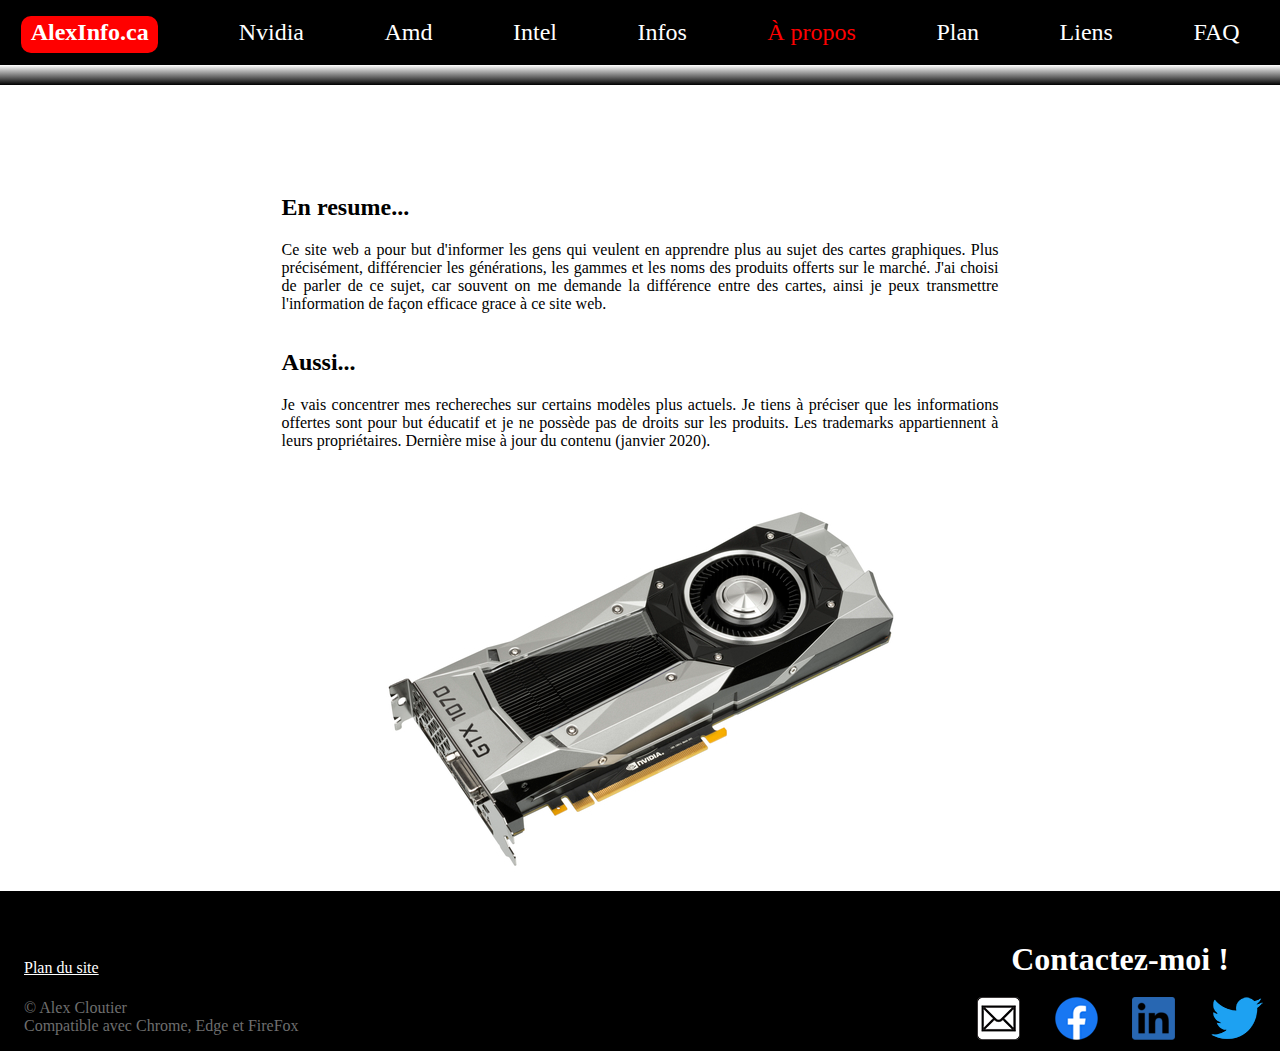
<file: pages/apropos.html>
﻿<!doctype html>

<html lang="fr" />


<!-- Déclaration du contenu et des références -->

<head>
    <meta charset="UTF-8" />
    <meta name="description" content=" Site web sur les composantes informatiques" />
    <meta name="author" content="Alex Cloutier" />
    <meta name="keywords" content="HTML, meta tag, tag reference" />
    <meta name="viewport" content="width=device-width, initial-scale=1.0" />
    <link rel="stylesheet" href="../css/style.css" />
    <link rel="stylesheet" href="../css/apropos.css" />
    <title>Apropos</title>
</head>

<!-- Contenu du body -->

<body>
    <nav>
        <!-- Liste d'items de la nav -->

        <ul class="ul1">
            <li class="titrealexinfo">
                <a href="../index.html">
                    <b>AlexInfo.ca</b>
                </a>
            </li>
            <li> <a href="nvidia.html">Nvidia</a> </li>
            <li> <a href="amd.html">Amd</a> </li>
            <li> <a href="intel.html">Intel</a> </li>
            <li> <a href="Infos.html">Infos</a> </li>
            <li> <a href="apropos.html" class="active">À propos</a> </li>
            <li> <a href="plan.html">Plan</a> </li>
            <li> <a href="Liens.html">Liens</a> </li>
            <li> <a href="FAQ.html">FAQ</a> </li>
        </ul>

        <!-- bar de decoration sous la nav -->

        <div class="underbar"></div>
    </nav>

    <!-- Contenu du main -->

    <main>

        <!-- Division du contenu en 3 sections -->

        <!-- section texte 1 -->
        <section class="section1">
            <h2>En resume...</h2>
            <p>Ce site web a pour but d'informer les gens qui veulent en apprendre plus au sujet des cartes graphiques. Plus précisément, différencier les générations, les gammes et les noms des produits offerts sur le marché. J'ai choisi de parler de ce
                sujet, car souvent on me demande la différence entre des cartes, ainsi je peux transmettre l'information de façon efficace grace à ce site web.
            </p>
        </section>
        <!-- section texte 2 -->
        <section class="section2">
            <h2> Aussi...</h2>
            <p> Je vais concentrer mes rechereches sur certains modèles plus actuels. Je tiens à préciser que les informations offertes sont pour but éducatif et je ne possède pas de droits sur les produits. Les trademarks appartiennent à leurs propriétaires.
                Dernière mise à jour du contenu (janvier 2020). </p>
        </section>
        <!-- section image -->
        <section class="section3">
            <img src="../images/NVIDIA-GTX-1070-FoundersEdition-FL.jpg" alt="GTX 1070" </img>
        </section>
    </main>

    <!-- Division du footer ( en deux parties) -->

    <footer>

        <!--------divison du footer gauche---------->

        <section class="divfootg">
            <ul class="footb">
                <div class="hauteurindex">
                    <li> <a class="planfoot" href="../pages/plan.html">Plan du site</a></li>
                </div>
                <li class="copy">© Alex Cloutier</li>
                <li class="browsers"> Compatible avec Chrome, Edge et FireFox</li>
            </ul>
        </section>

        <!--------divison du footer droit---------->

        <section class="divfootd">
            <div class="mediatxt">
                <h1 class="mediah1"> Contactez-moi !</h1>
            </div>

            <div class="mediaimg">
                <a href="mailto:alex-cloutier14@hotmail.com"> <img src="../images/mail.png" alt="email" title="Me joindre sur email" </img> </a>
                <a href="https://www.facebook.com/alex.cloutier.58958"> <img src="../images/fb.png" alt="facebook" title="Me joindre sur Facebook" </img> </a>
                <a href="https://www.linkedin.com/in/alex-cloutier-b8778217a/" class="linked"> <img src="../images/li.png" alt="Linkedin" title="Me joindre sur Linked in" </img> </a>
                <a href="https://twitter.com/CloutierAlex2"> <img src="../images/twitter.png" alt="twitter" title="Me joindre sur twitter" </img> </a>
            </div>
        </section>
    </footer>
</body>

</html>
</file>
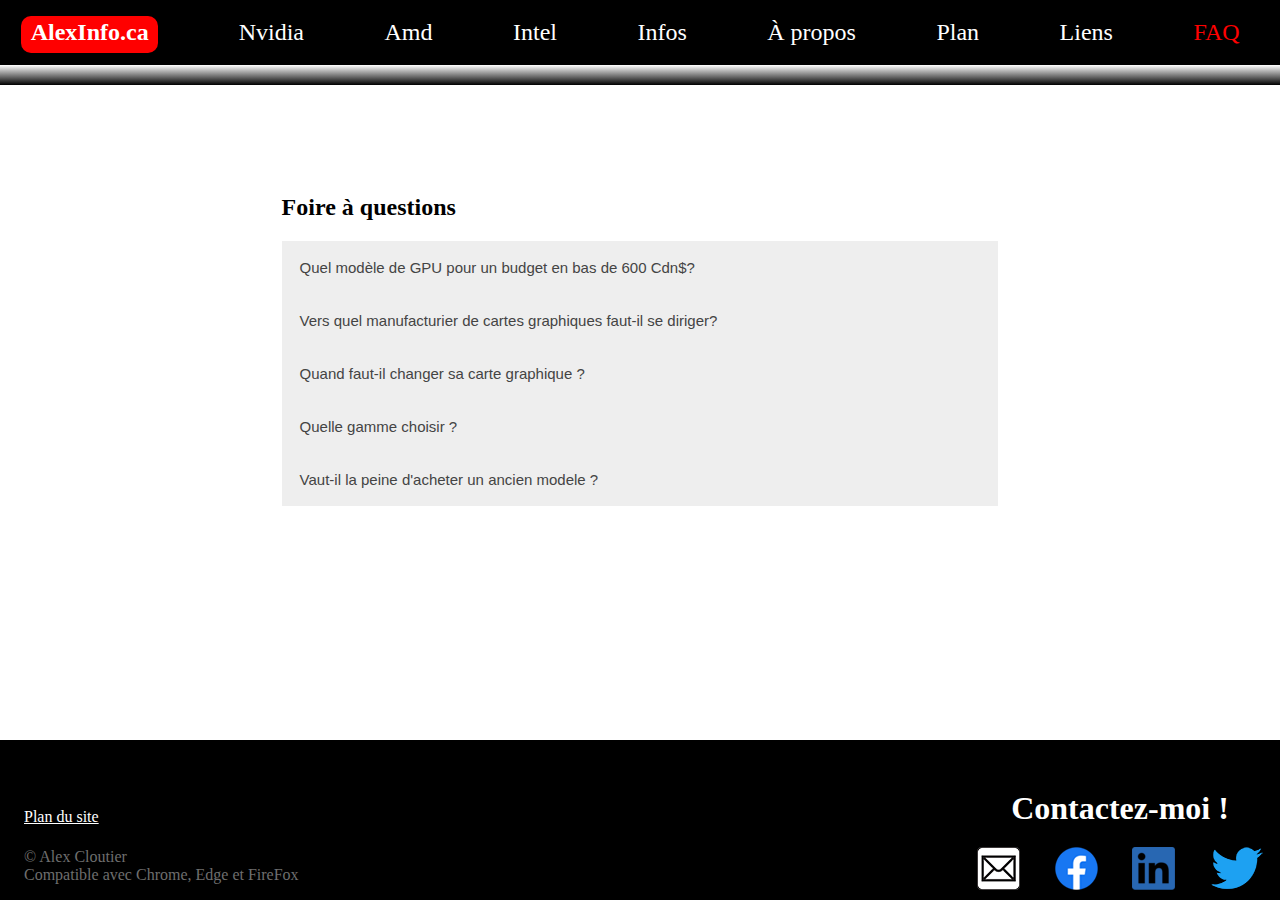
<file: pages/FAQ.html>
﻿<!doctype html>

<html lang="fr" />


<!-- Déclaration du contenu et des références -->

<head>
    <meta charset="UTF-8" />
    <meta name="description" content=" Site web sur les composantes informatiques" />
    <meta name="author" content="Alex Cloutier" />
    <meta name="keywords" content="HTML, meta tag, tag reference" />
    <meta name="viewport" content="width=device-width, initial-scale=1.0" />
    <link rel="stylesheet" href="../css/style.css" />
    <link rel="stylesheet" href="../css/faq.css" />
    <script type="text/javascript" src="../scripts/faq.js"></script>
    <title>FAQ</title>
</head>

<!-- Contenu du body -->

<body>
    <nav>
        <!-- Liste d'items de la nav -->

        <ul class="ul1">
            <li class="titrealexinfo">
                <a href="../index.html">
                    <b>AlexInfo.ca</b>
                </a>
            </li>
            <li> <a href="nvidia.html">Nvidia</a> </li>
            <li> <a href="amd.html">Amd</a> </li>
            <li> <a href="intel.html">Intel</a> </li>
            <li> <a href="Infos.html">Infos</a> </li>
            <li> <a href="apropos.html">À propos</a> </li>
            <li> <a href="plan.html">Plan</a> </li>
            <li> <a href="Liens.html">Liens</a> </li>
            <li> <a href="FAQ.html" class="active">FAQ</a> </li>
        </ul>

        <!-- bar de decoration sous la nav -->

        <div class="underbar"></div>
    </nav>

    <!-- Contenu du main -->

    <main>

        <!-- Division des questions en boutons -->

        <h2>Foire à questions</h2>

        <button class="faqboutons">Quel modèle de GPU pour un budget en bas de 600 Cdn$?</button>
        <div class="panneau">
            <p>Une RX 5700XT ou une RTX 2060 Super</p>
        </div>

        <button class="faqboutons"> Vers quel manufacturier de cartes graphiques faut-il se diriger?</button>
        <div class="panneau">
            <p> En général, Nvidia offre une bonne stabilitée logicielle à la sortie de ses nouveaux modèles. Amd offre quant à lui aussi des bons produits compétitifs qui deviennent encore meilleurs après quelques mises à jour. Pour Intel, il faut attendre
                que leurs produits ne soient plus des prototypes. </p>
        </div>

        <button class="faqboutons">Quand faut-il changer sa carte graphique ?</button>
        <div class="panneau">
            <p>Bien entretenir sa carte graphique peut augmenter la durée de vie jusqu'à même 8-10 ans. Toutefois, la carte peut briser soudainement ou ne répond plus aux besoins graphiques que l'ont veut avoir. À ce moment, c'est le temps de la changer.
            </p>
        </div>

        <button class="faqboutons"> Quelle gamme choisir ?</button>
        <div class="panneau">
            <p>Si le but c'est de jouer à un jeu très fort en graphique, il faudra choisir un GPU haut de gamme, car avec une carte bas de gamme, on risque de peut-être même ne pas pouvoir y jouer. Si c'est simplement pour jouer à des jeux faibles en graphique.
                Une carte bas de gamme est une option viable.
            </p>
        </div>

        <button class="faqboutons">Vaut-il la peine d'acheter un ancien modele ?</button>
        <div class="panneau">
            <p>Cela dépand de l'état du marché des GPU. Il y a toujours des nouveaux modèles qui sort. Certains GPU sont dotés de nouvelles technologies, alors peuvent valoir la peine. D'autres ont seulement une médiocre augmentation de performance comparé
                à la génération précédente. Dans ce cas-ci un ancien GPU peut valoir la peine puisque l'ont peut obtenir une carte de meilleure gamme pour le même prix qu'une carte de base de la nouvelle génération.
            </p>
        </div>
    </main>

    <!-- Division du footer ( en deux parties) -->

    <footer>

        <!--------divison du footer gauche---------->

        <section class="divfootg">
            <ul class="footb">
                <div class="hauteurindex">
                    <li> <a class="planfoot" href="../pages/plan.html">Plan du site</a></li>
                </div>
                <li class="copy">© Alex Cloutier</li>
                <li class="browsers"> Compatible avec Chrome, Edge et FireFox</li>
            </ul>
        </section>

        <!--------divison du footer droit---------->

        <section class="divfootd">
            <div class="mediatxt">
                <h1 class="mediah1"> Contactez-moi !</h1>
            </div>

            <div class="mediaimg">
                <a href="mailto:alex-cloutier14@hotmail.com"> <img src="../images/mail.png" alt="email" title="Me joindre sur email" </img> </a>
                <a href="https://www.facebook.com/alex.cloutier.58958"> <img src="../images/fb.png" alt="facebook" title="Me joindre sur Facebook" </img> </a>
                <a href="https://www.linkedin.com/in/alex-cloutier-b8778217a/" class="linked"> <img src="../images/li.png" alt="Linkedin" title="Me joindre sur Linked in" </img> </a>
                <a href="https://twitter.com/CloutierAlex2"> <img src="../images/twitter.png" alt="twitter" title="Me joindre sur twitter" </img> </a>
            </div>
        </section>
    </footer>
    <script src="../scripts/faq.js">
    </script>

</body>

</html>
</file>
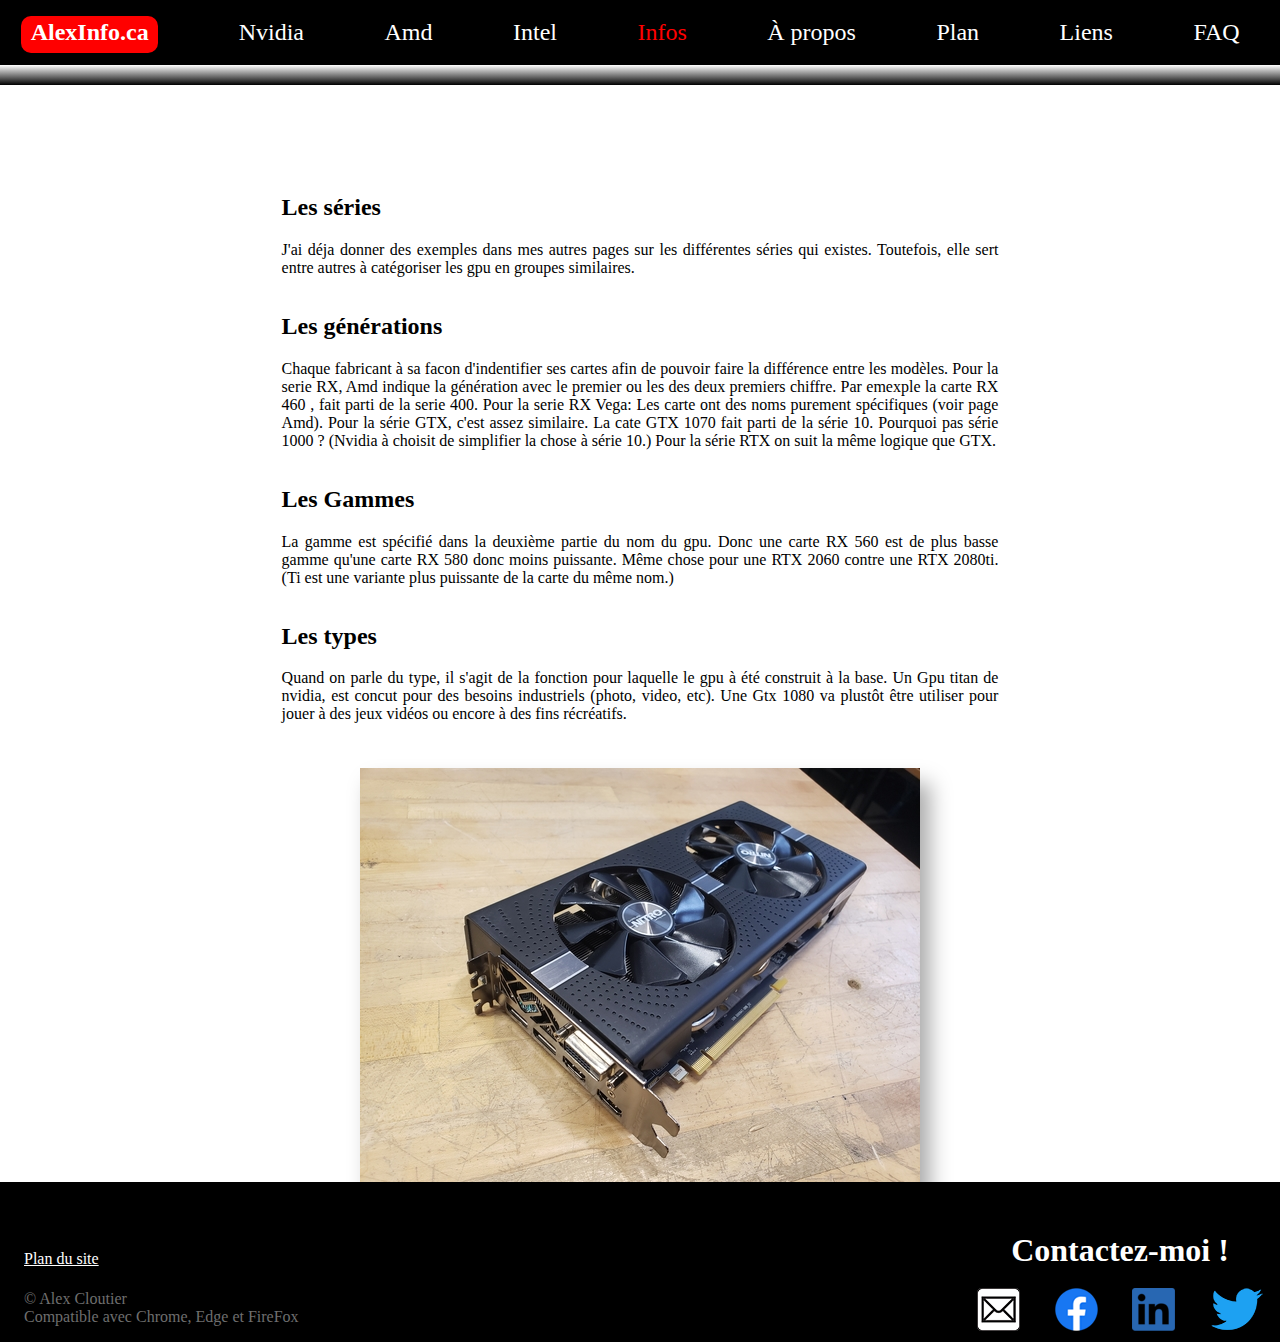
<file: pages/Infos.html>
﻿<!doctype html>

<html lang="fr" />


<!-- Déclaration du contenu et des références -->

<head>
    <meta charset="UTF-8" />
    <meta name="description" content=" Site web sur les composantes informatiques" />
    <meta name="author" content="Alex Cloutier" />
    <meta name="keywords" content="HTML, meta tag, tag reference" />
    <meta name="viewport" content="width=device-width, initial-scale=1.0" />
    <link rel="stylesheet" href="../css/style.css" />
    <link rel="stylesheet" href="../css/infos.css" />
    <title>Infos</title>
</head>

<!-- Contenu du body -->

<body>
    <nav>
        <!-- Liste d'items de la nav -->

        <ul class="ul1">
            <li class="titrealexinfo">
                <a href="../index.html">
                    <b>AlexInfo.ca</b>
                </a>
            </li>
            <li> <a href="nvidia.html">Nvidia</a> </li>
            <li> <a href="amd.html">Amd</a> </li>
            <li> <a href="intel.html">Intel</a> </li>
            <li> <a href="Infos.html" class="active">Infos</a> </li>
            <li> <a href="apropos.html">À propos</a> </li>
            <li> <a href="plan.html">Plan</a> </li>
            <li> <a href="Liens.html">Liens</a> </li>
            <li> <a href="FAQ.html">FAQ</a> </li>
        </ul>

        <!-- bar de decoration sous la nav -->

        <div class="underbar"></div>
    </nav>


    <!-- Contenu du main -->

    <main>

        <!-- Division du contenu en 4 sections -->

        <!-- section serie -->
        <section>
            <h2> Les séries</h2>
            <p>J'ai déja donner des exemples dans mes autres pages sur les différentes séries qui existes. Toutefois, elle sert entre autres à catégoriser les gpu en groupes similaires.
            </p>
        </section>
        <!-- section génération -->
        <section>
            <h2> Les générations</h2>
            <p>Chaque fabricant à sa facon d'indentifier ses cartes afin de pouvoir faire la différence entre les modèles. Pour la serie RX, Amd indique la génération avec le premier ou les des deux premiers chiffre. Par emexple la carte RX 460 , fait parti
                de la serie 400. Pour la serie RX Vega: Les carte ont des noms purement spécifiques (voir page Amd). Pour la série GTX, c'est assez similaire. La cate GTX 1070 fait parti de la série 10. Pourquoi pas série 1000 ? (Nvidia à choisit de simplifier
                la chose à série 10.) Pour la série RTX on suit la même logique que GTX.
            </p>
        </section>
        <!-- section gamme -->
        <section>
            <h2>Les Gammes</h2>
            <p>La gamme est spécifié dans la deuxième partie du nom du gpu. Donc une carte RX 560 est de plus basse gamme qu'une carte RX 580 donc moins puissante. Même chose pour une RTX 2060 contre une RTX 2080ti. (Ti est une variante plus puissante de
                la carte du même nom.) </p>
        </section>
        <!-- section type -->
        <section>
            <h2>Les types</h2>
            <p>Quand on parle du type, il s'agit de la fonction pour laquelle le gpu à été construit à la base. Un Gpu titan de nvidia, est concut pour des besoins industriels (photo, video, etc). Une Gtx 1080 va plustôt être utiliser pour jouer à des jeux
                vidéos ou encore à des fins récréatifs.</p>
        </section>
        <!-- section image -->
        <section class="sectionrx580">
            <img src="../images/rx580_1.jpg" alt="RX 580">
        </section>
    </main>

    <!-- Division du footer ( en deux parties) -->

    <footer>

        <!--------divison du footer gauche---------->

        <section class="divfootg">
            <ul class="footb">
                <div class="hauteurindex">
                    <li> <a class="planfoot" href="../pages/plan.html">Plan du site</a></li>
                </div>
                <li class="copy">© Alex Cloutier</li>
                <li class="browsers"> Compatible avec Chrome, Edge et FireFox</li>
            </ul>
        </section>

        <!--------divison du footer droit---------->

        <section class="divfootd">
            <div class="mediatxt">
                <h1 class="mediah1"> Contactez-moi !</h1>
            </div>

            <div class="mediaimg">
                <a href="mailto:alex-cloutier14@hotmail.com"> <img src="../images/mail.png" alt="email" title="Me joindre sur email"> </img>
                </a>
                <a href="https://www.facebook.com/alex.cloutier.58958"> <img src="../images/fb.png" alt="facebook" title="Me joindre sur Facebook"> </img>
                </a>
                <a href="https://www.linkedin.com/in/alex-cloutier-b8778217a/" class="linked"> <img src="../images/li.png" alt="Linkedin" title="Me joindre sur Linked in"> </img>
                </a>
                <a href="https://twitter.com/CloutierAlex2"> <img src="../images/twitter.png" alt="twitter" title="Me joindre sur twitter"> </img>
                </a>
            </div>
        </section>
    </footer>
</body>

</html>
</file>
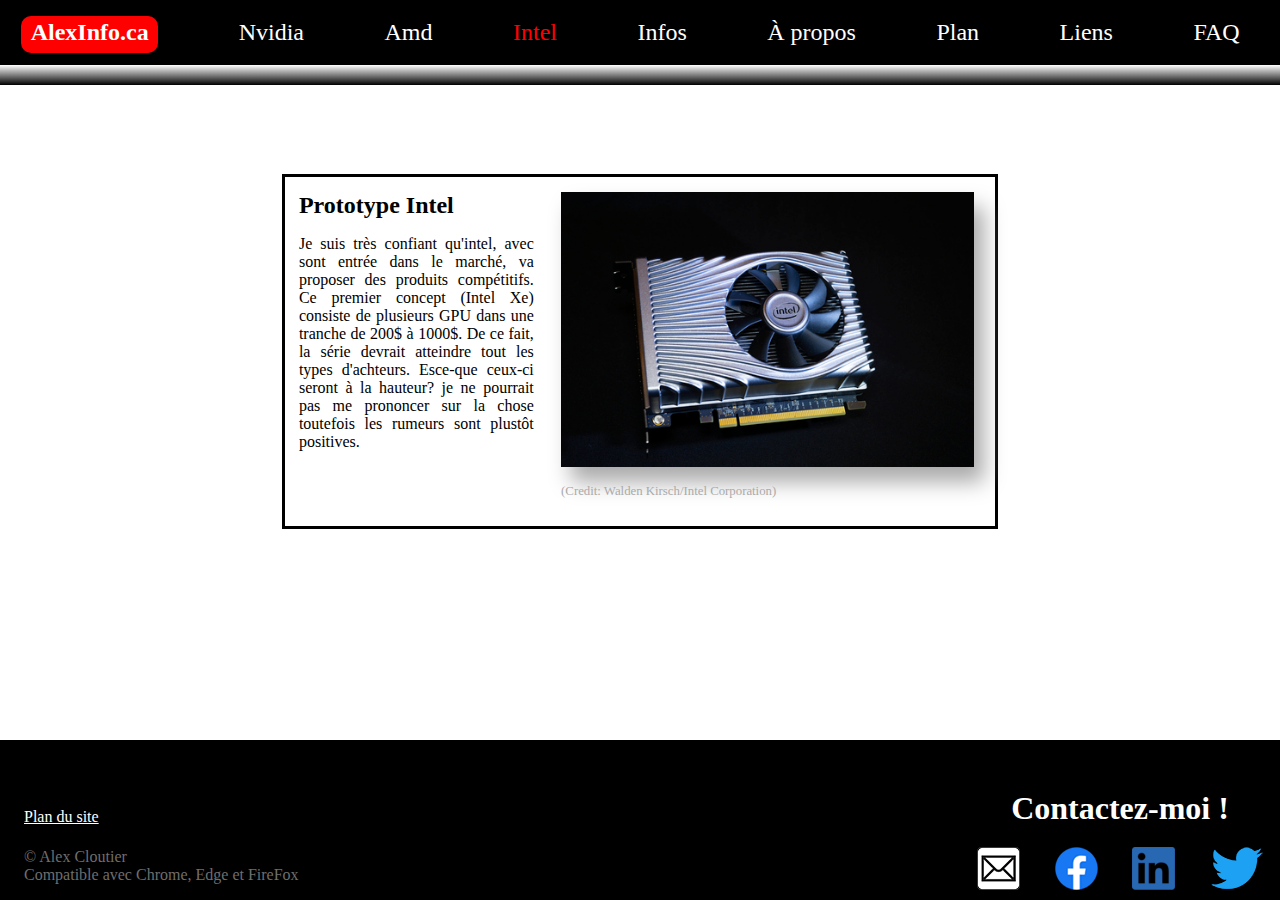
<file: pages/intel.html>
<!doctype html>

<html lang="fr" />


<!-- Déclaration du contenu et des références -->

<head>
    <meta charset="UTF-8" />
    <meta name="description" content=" Site web sur les composantes informatiques" />
    <meta name="author" content="Alex Cloutier" />
    <meta name="keywords" content="HTML, meta tag, tag reference" />
    <meta name="viewport" content="width=device-width, initial-scale=1.0" />
    <link rel="stylesheet" href="../css/style.css" />
    <link rel="stylesheet" href="../css/intel1.css" />
    <title>Intel</title>
</head>

<!-- Contenu du body -->

<body>
    <nav>
        <!-- Liste d'items de la nav -->

        <ul class="ul1">
            <li class="titrealexinfo">
                <a href="../index.html">
                    <b>AlexInfo.ca</b>
                </a>
            </li>
            <li> <a href="nvidia.html">Nvidia</a> </li>
            <li> <a href="amd.html">Amd</a> </li>
            <li> <a href="intel.html" class="active">Intel</a> </li>
            <li> <a href="Infos.html">Infos</a> </li>
            <li> <a href="apropos.html">À propos</a> </li>
            <li> <a href="plan.html">Plan</a> </li>
            <li> <a href="Liens.html">Liens</a> </li>
            <li> <a href="FAQ.html">FAQ</a> </li>
        </ul>
        <!-- bar de decoration sous la nav -->

        <div class="underbar"></div>
    </nav>

    <!-- Contenu du main -->

    <main>

        <!-- wrap pour le contenu du main -->

        <div class="intelwrap1">

            <!-- Division du contenu en 2 sections -->
            <!-- section texte -->
            <section class="intelproto">
                <p class="titleintel"><strong>Prototype Intel</strong></p>
                <p>Je suis très confiant qu'intel, avec sont entrée dans le marché, va proposer des produits compétitifs. Ce premier concept (Intel Xe) consiste de plusieurs GPU dans une tranche de 200$ à 1000$. De ce fait, la série devrait atteindre tout
                    les types d'achteurs. Esce-que ceux-ci seront à la hauteur? je ne pourrait pas me prononcer sur la chose toutefois les rumeurs sont plustôt positives.
                </p>
            </section>
            <!-- section image -->
            <section class="secimage">
                <a> <img class="imageintel" src="../images/Intel-DG1-SDV-3.jpg" alt="Prototype Intel Xe" title="GPU Xe"> </img>
                </a>
                <p> (Credit: Walden Kirsch/Intel Corporation)</p>
            </section>
        </div>
    </main>

    <!-- Division du footer ( en deux parties) -->

    <footer>

        <!--------divison du footer gauche---------->

        <section class="divfootg">
            <ul class="footb">
                <div class="hauteurindex">
                    <li> <a class="planfoot" href="../pages/plan.html">Plan du site</a></li>
                </div>
                <li class="copy">© Alex Cloutier</li>
                <li class="browsers"> Compatible avec Chrome, Edge et FireFox</li>
            </ul>
        </section>

        <!--------divison du footer droit---------->

        <section class="divfootd">
            <div class="mediatxt">
                <h1 class="mediah1"> Contactez-moi !</h1>
            </div>

            <div class="mediaimg">
                <a href="mailto:alex-cloutier14@hotmail.com"> <img src="../images/mail.png" alt="email" title="Me joindre sur email"> </img>
                </a>
                <a href="https://www.facebook.com/alex.cloutier.58958"> <img src="../images/fb.png" alt="facebook" title="Me joindre sur Facebook"> </img>
                </a>
                <a href="https://www.linkedin.com/in/alex-cloutier-b8778217a/" class="linked"> <img src="../images/li.png" alt="Linkedin" title="Me joindre sur Linked in"> </img>
                </a>
                <a href="https://twitter.com/CloutierAlex2"> <img src="../images/twitter.png" alt="twitter" title="Me joindre sur twitter"> </img>
                </a>
            </div>
        </section>
    </footer>
</body>

</html>
</file>
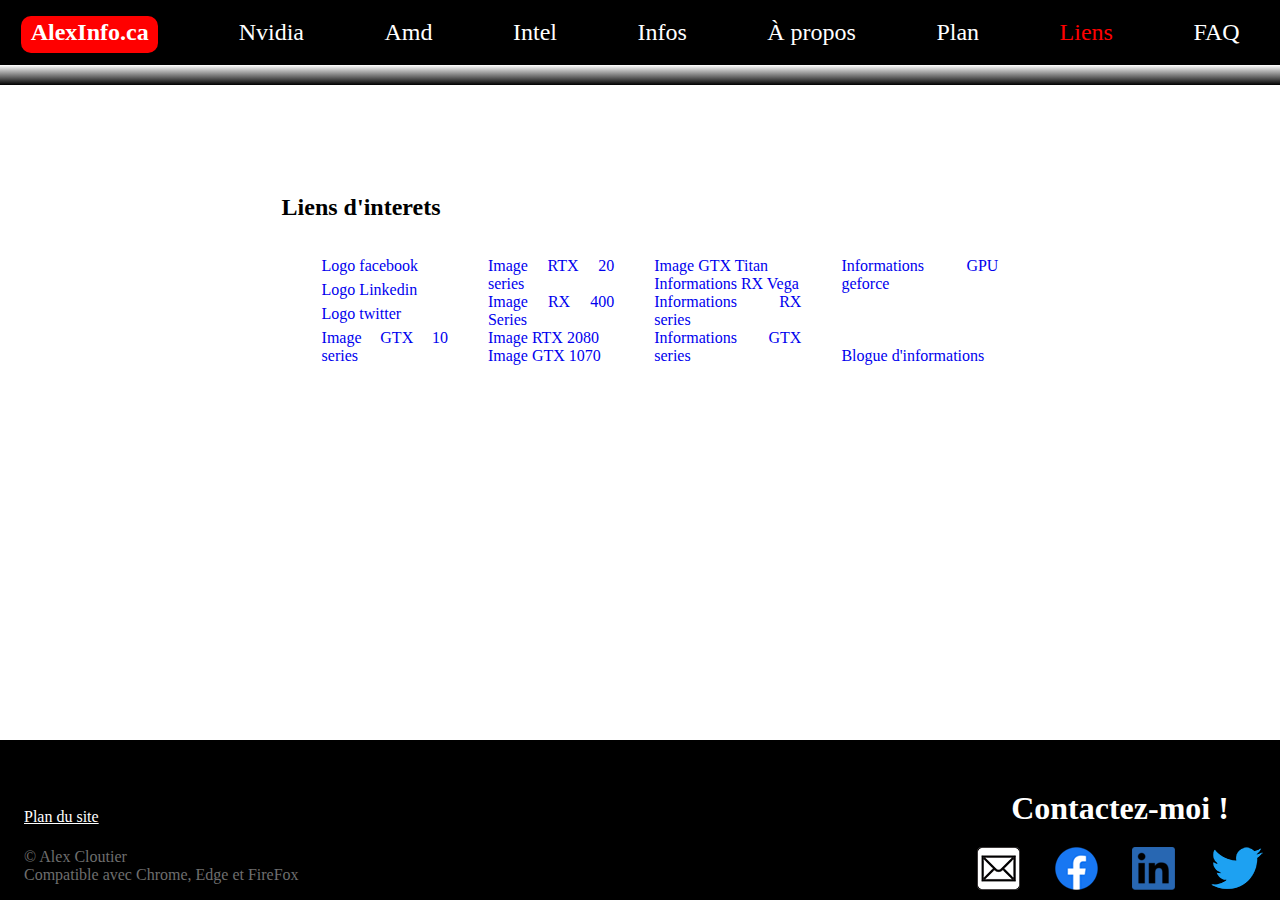
<file: pages/Liens.html>
﻿<!doctype html>

<html lang="fr" />


<!-- Déclaration du contenu et des références -->

<head>
    <meta charset="UTF-8" />
    <meta name="description" content=" Site web sur les composantes informatiques" />
    <meta name="author" content="Alex Cloutier" />
    <meta name="keywords" content="HTML, meta tag, tag reference" />
    <meta name="viewport" content="width=device-width, initial-scale=1.0" />
    <link rel="stylesheet" href="../css/style.css" />
    <link rel="stylesheet" href="../css/liens.css" />
    <title>Liens</title>
</head>

<!-- Contenu du body -->

<body>
    <nav>
        <!-- Liste d'items de la nav -->

        <ul class="ul1">
            <li class="titrealexinfo">
                <a href="../index.html">
                    <b>AlexInfo.ca</b>
                </a>
            </li>
            <li> <a href="nvidia.html">Nvidia</a> </li>
            <li> <a href="amd.html">Amd</a> </li>
            <li> <a href="intel.html">Intel</a> </li>
            <li> <a href="Infos.html">Infos</a> </li>
            <li> <a href="apropos.html">À propos</a> </li>
            <li> <a href="plan.html">Plan</a> </li>
            <li> <a href="Liens.html" class="active">Liens</a> </li>
            <li> <a href="FAQ.html">FAQ</a> </li>
        </ul>
        <!-- bar de decoration sous la nav -->

        <div class="underbar"></div>
    </nav>

    <!-- Contenu du main -->

    <main>

        <!-- Liste pour tous les liens connexes au site -->

        <h2> Liens d'interets</h2>

        <section class="sectionliens">

            <ul>
                <li> <a href="https://fr.facebookbrand.com/facebookapp/assets/f-logo?audience=landing">Logo facebook</a></li>
                <li> <a href="https://brand.linkedin.com/downloads">Logo Linkedin</a></li>
                <li> <a href="https://about.twitter.com/en_us/company/brand-resources.html">Logo twitter</a></li>
                <li> <a href="https://commons.wikimedia.org/wiki/File:GTX_10_series_logo_with_slogan.png">Image GTX 10 series</a></li>
            </ul>
            <ul>
                <li> <a href="https://commons.wikimedia.org/wiki/File:GeForce_RTX_20_Series_logo_with_slogan.png"> Image RTX 20 series</a></li>
                <li> <a href="https://commons.wikimedia.org/wiki/File:AMD_Radeon_RX_400_Series_logo.png">Image RX 400 Series</a></li>
                <li> <a href="https://pixabay.com/illustrations/graphic-card-2080-graphics-card-4794586/">Image RTX 2080</a></li>
                <li> <a href="https://commons.wikimedia.org/wiki/File:NVIDIA-GTX-1070-FoundersEdition-FL.jpg">Image GTX 1070</a></li>
            </ul>
            <ul>
                <li> <a href="https://commons.wikimedia.org/wiki/File:NVIDIA_GeForce_GTX_TITAN.jpg"> Image GTX Titan</a></li>
                <li> <a href="https://en.wikipedia.org/wiki/Radeon_RX_Vega_series">Informations RX Vega</a></li>
                <li> <a href="https://www.amd.com/fr/RX-series">Informations RX series</a></li>
                <li> <a href="https://www.nvidia.com/fr-fr/geforce/products/">Informations GTX series</a></li>
            </ul>
            <ul>
                <li> <a href="https://fr.wikipedia.org/wiki/GeForce">Informations GPU geforce</a></li>
                <li> <a href="https://graphicscardhub.com/best-graphics-card-under-500/">Blogue d'informations</a></li>
            </ul>

        </section>
    </main>

    <!-- Division du footer ( en deux parties) -->

    <footer>

        <!--------divison du footer gauche---------->

        <section class="divfootg">
            <ul class="footb">
                <div class="hauteurindex">
                    <li> <a class="planfoot" href="../pages/plan.html">Plan du site</a></li>
                </div>
                <li class="copy">© Alex Cloutier</li>
                <li class="browsers"> Compatible avec Chrome, Edge et FireFox</li>
            </ul>
        </section>

        <!--------divison du footer droit---------->

        <section class="divfootd">
            <div class="mediatxt">
                <h1 class="mediah1"> Contactez-moi !</h1>
            </div>

            <div class="mediaimg">
                <a href="mailto:alex-cloutier14@hotmail.com"> <img src="../images/mail.png" alt="email" title="Me joindre sur email"> </img>
                </a>
                <a href="https://www.facebook.com/alex.cloutier.58958"> <img src="../images/fb.png" alt="facebook" title="Me joindre sur Facebook"> </img>
                </a>
                <a href="https://www.linkedin.com/in/alex-cloutier-b8778217a/" class="linked"> <img src="../images/li.png" alt="Linkedin" title="Me joindre sur Linked in"> </img>
                </a>
                <a href="https://twitter.com/CloutierAlex2"> <img src="../images/twitter.png" alt="twitter" title="Me joindre sur twitter"> </img>
                </a>
            </div>
        </section>
    </footer>
</body>

</html>
</file>
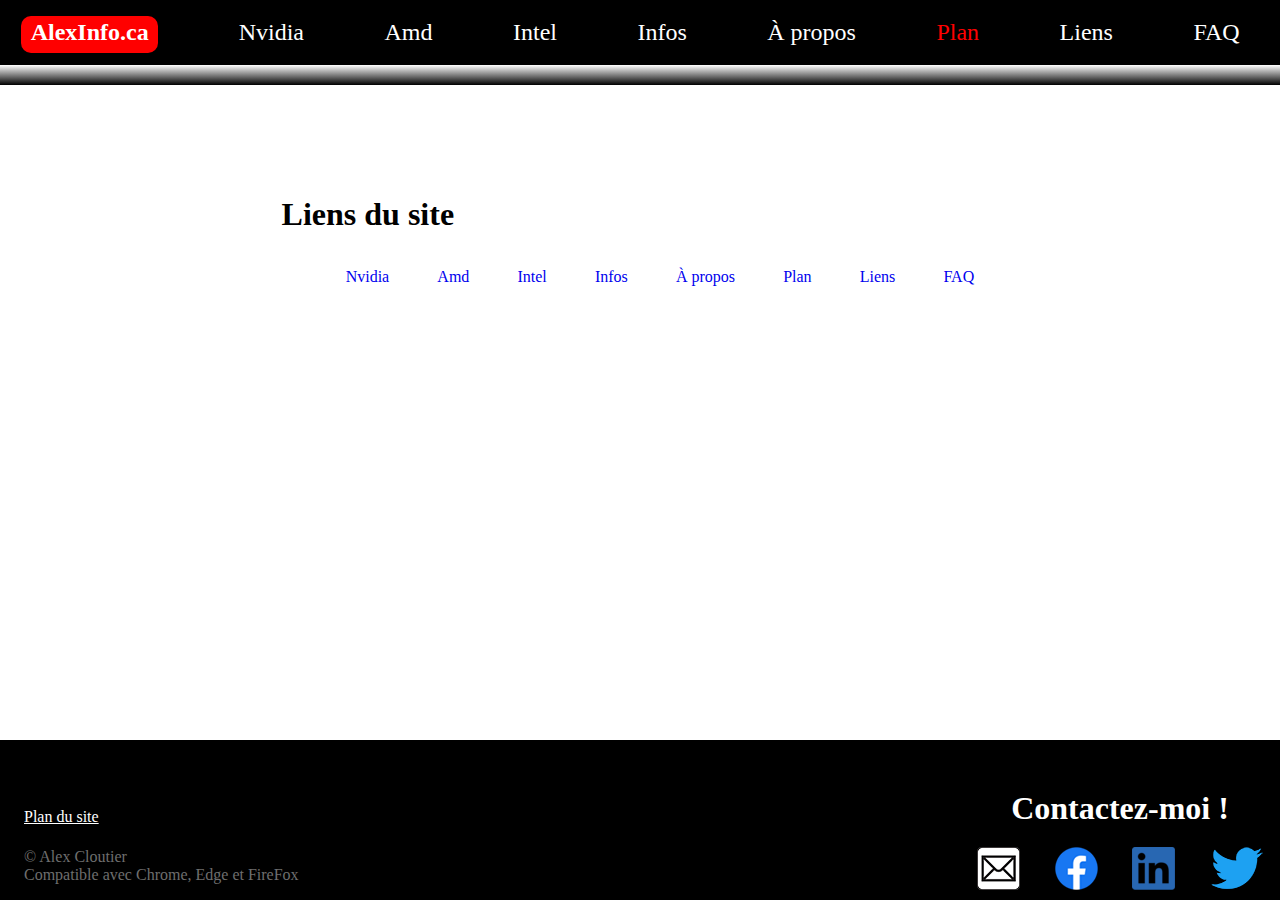
<file: pages/plan.html>
<!doctype html>

<html lang="fr" />


<!-- Déclaration du contenu et des références -->

<head>
    <meta charset="UTF-8" />
    <meta name="description" content=" Site web sur les composantes informatiques" />
    <meta name="author" content="Alex Cloutier" />
    <meta name="keywords" content="HTML, meta tag, tag reference" />
    <meta name="viewport" content="width=device-width, initial-scale=1.0" />
    <link rel="stylesheet" href="../css/style.css" />
    <link rel="stylesheet" href="../css/plan.css" />
    <title>Plan du site</title>
</head>

<!-- Contenu du body -->

<body>
    <nav>
        <!-- Liste d'items de la nav -->

        <ul class="ul1">
            <li class="titrealexinfo">
                <a href="../index.html">
                    <b>AlexInfo.ca</b>
                </a>
            </li>
            <li> <a href="nvidia.html">Nvidia</a> </li>
            <li> <a href="amd.html">Amd</a> </li>
            <li> <a href="intel.html">Intel</a> </li>
            <li> <a href="Infos.html">Infos</a> </li>
            <li> <a href="apropos.html">À propos</a> </li>
            <li> <a href="plan.html" class="active">Plan</a> </li>
            <li> <a href="Liens.html">Liens</a> </li>
            <li> <a href="FAQ.html">FAQ</a> </li>
        </ul>
        <!-- bar de decoration sous la nav -->

        <div class="underbar"></div>
    </nav>

    <!-- Contenu du main -->

    <main>

        <!-- Liste qui contient le plan du site -->

        <section class="sectionplan">
            <h1>Liens du site</h1>

            <ul class="ulliens">
                <li> <a href="nvidia.html">Nvidia</a> </li>
                <li> <a href="amd.html">Amd</a> </li>
                <li> <a href="intel.html">Intel</a> </li>
                <li> <a href="Infos.html">Infos</a> </li>
                <li> <a href="apropos.html">À propos</a> </li>
                <li> <a href="plan.html">Plan</a> </li>
                <li> <a href="Liens.html">Liens</a> </li>
                <li> <a href="FAQ.html">FAQ</a> </li>
            </ul>
        </section>
    </main>

    <!-- Division du footer ( en deux parties) -->

    <footer>

        <!--------divison du footer gauche---------->

        <section class="divfootg">
            <ul class="footb">
                <div class="hauteurindex">
                    <li> <a class="planfoot" href="../pages/plan.html">Plan du site</a></li>
                </div>
                <li class="copy">© Alex Cloutier</li>
                <li class="browsers"> Compatible avec Chrome, Edge et FireFox</li>
            </ul>
        </section>

        <!--------divison du footer droit---------->

        <section class="divfootd">
            <div class="mediatxt">
                <h1 class="mediah1"> Contactez-moi !</h1>
            </div>

            <div class="mediaimg">
                <a href="mailto:alex-cloutier14@hotmail.com"> <img src="../images/mail.png" alt="email" title="Me joindre sur email"> </img>
                </a>
                <a href="https://www.facebook.com/alex.cloutier.58958"> <img src="../images/fb.png" alt="facebook" title="Me joindre sur Facebook"> </img>
                </a>
                <a href="https://www.linkedin.com/in/alex-cloutier-b8778217a/" class="linked"> <img src="../images/li.png" alt="Linkedin" title="Me joindre sur Linked in"> </img>
                </a>
                <a href="https://twitter.com/CloutierAlex2"> <img src="../images/twitter.png" alt="twitter" title="Me joindre sur twitter"> </img>
                </a>
            </div>
        </section>
    </footer>
</body>

</html>
</file>
<file: css/style.css>
/* Enlever style, justifier le texte et mettre le box-sizing  */
                      
                      * {
                          box-sizing: border-box;
                          text-decoration: none;
                          text-align: justify;
                      }
                      /* Met couleur de background et enleve marges */
                      
                      body {
                          margin: 0;
                          background-color: white;
                      }
                      /* rendre mon contenu relatif par rapport a mon nav */
                      
                      html {
                          position: relative;
                          min-height: 100%;
                      }
                      /* disposition de mon menu (menu et bar en dessous) */
                      
                      nav {
                          display: flex;
                          justify-content: flex-start;
                          flex-direction: column;
                          background-color: black;
                          width: 100%;
                          position: sticky;
                          top: 0px;
                          z-index: 1;
                      }
                      /* padding et bordure de la liste de la nav */
                      
                      nav li {
                          padding: 0.2em 0.6em 0.4em 0.6em;
                          border-radius: 10px;
                      }
                      /* couleur et font-size des items de la nav */
                      
                      nav li a {
                          font-size: 1.5em;
                          color: white;
                      }
                      /* hover sur les items de la nav */
                      
                      nav li a:hover {
                          color: rgb(214, 220, 224);
                      }
                      /* Couleur quand sur la page */
                      
                      .active {
                          color: red;
                      }
                      /* liste de la nav (disposer en rangée et ent space-around) */
                      
                      .ul1 {
                          display: flex;
                          flex-direction: row;
                          justify-content: space-around;
                          list-style-type: none;
                          white-space: nowrap;
                      }
                      /* titre alexinfo.ca (ses marges et couleurs) */
                      
                      .titrealexinfo {
                          background-color: red;
                          margin-left: -4%;
                          margin-right: 0.6em;
                      }
                      /* Sous Bar de la nav (couleur degrader et disposition des marges) */
                      
                      .underbar {
                          margin-top: -0.2em;
                          height: 1.2em;
                          background-image: linear-gradient(white, black);
                      }
                      /* footer (disposer en rangée avec une position aboslue en bas */
                      
                      footer {
                          display: flex;
                          flex-direction: row;
                          height: 160px;
                          width: 100%;
                          position: absolute;
                          bottom: 0px;
                      }
                      /* footer gauche (force l'alignement au bas et les couleurs, width) */
                      
                      .divfootg {
                          display: flex;
                          align-items: flex-end;
                          background-color: black;
                          color: white;
                          width: 75%;
                          color: white;
                          padding-top: 1em;
                          list-style-type: none;
                      }
                      /* Disposition du texte dans le footer gauche */
                      
                      .footb {
                          list-style-type: none;
                          color: rgb(110, 110, 110);
                          margin-left: -1em;
                      }
                      /* Change la hauteur du lien vers le plan du site */
                      
                      .hauteurindex {
                          margin-bottom: 8%;
                      }
                      /* Change la couleur du lien vers le plan du site */
                      
                      .planfoot {
                          color: white;
                          text-decoration: underline;
                      }
                      /* footer droit (en colonne vers le bas) */
                      
                      .divfootd {
                          width: 25%;
                          display: flex;
                          flex-flow: column nowrap;
                          justify-content: flex-end;
                          background-color: black;
                          color: white;
                      }
                      /* titre des media (contactez moi!) justifier au centre */
                      
                      .mediah1 {
                          display: flex;
                          justify-content: center;
                          margin-bottom: 6%;
                      }
                      /* division entre les images des medias du footer (space-around) */
                      
                      .mediaimg {
                          display: flex;
                          justify-content: space-around;
                          margin-bottom: 2%;
                      }
                      /* ===========================Responsivite=============================== */
                      
                      @media screen and (max-width: 800px) {
                          /* header  800px */
                          header h1 {
                              width: 20.3%;
                          }
                          /* nav bar  800px */
                          nav {
                              overflow: hidden;
                              position: relative;
                          }
                          /* Change la rangée en colonne pour les petit appareils */
                          .ul1 {
                              display: flex;
                              flex-flow: column wrap;
                              align-items: center;
                          }
                          /* marge a gauche */
                          .titrealexinfo {
                              margin-left: 1em;
                          }
                          /* alignement au milieu */
                          .titrealexinfo {
                              display: flex;
                              align-items: center;
                          }
                          /* footer  800px */
                          /* Change la rangée en colonne pour les petit appareils */
                          footer {
                              display: flex;
                              flex-direction: column;
                          }
                          /* ordre footer 2*/
                          .divfootg {
                              order: 2;
                              width: 100%;
                          }
                          /* ordre footer 1*/
                          .divfootd {
                              order: 1;
                              width: 100%;
                          }
                          /* empeche de faire un espace blanc */
                          .mediah1 {
                              white-space: nowrap;
                          }
                      }
</file>
<file: css/apropos.css>
/* Disposition du Main en colonne et space-between*/
 
 main {
     display: flex;
     flex-flow: column nowrap;
     justify-content: space-between;
     width: 60%;
     padding: 2%;
     margin: auto;
     height: fit-content;
     margin-top: 5%;
     margin-bottom: 10%;
 }
 /*Disposition de l'image pour la centrer*/
 
 .section3 {
     padding-top: 2%;
     display: flex;
     justify-content: center;
     max-width: 100%;
     object-fit: cover;
 }
 /* ===========================Responsivite=============================== */
 
 @media screen and (max-width: 800px) {
     /* Empeche l'overflow du footer  */
     main {
         margin-bottom: 45%;
     }
     /* empeche l'image de deborder de la section */
     .section3 img {
         max-width: 100%;
         object-fit: cover;
     }
 }
</file>
<file: css/faq.css>
/* Main en rangée et space-between*/

main {
    display: flex;
    flex-flow: row wrap;
    justify-content: space-between;
    width: 60%;
    padding: 2%;
    margin: auto;
    height: fit-content;
    margin-top: 5%;
    margin-bottom: 20%;
}


/* Format des boutons (couleurs,padding, alignement, size, transistion, etc) */

.faqboutons {
    background-color: #eee;
    color: #444;
    cursor: pointer;
    padding: 18px;
    width: 100%;
    border: none;
    text-align: left;
    outline: none;
    font-size: 15px;
    transition: 0.4s;
}


/* couleur du hover */

.faqactive,
.faqboutons:hover {
    background-color: #ccc;
}


/* Cacher les panneaux et padding/overflow */

.panneau {
    padding: 0 18px;
    display: none;
    overflow: hidden;
}


/* ===========================Responsivite=============================== */

@media screen and (max-width: 800px) {
    /* Empeche l'overflow du footer */
    main {
        margin-bottom: 45%;
    }
}
</file>
<file: css/infos.css>
/* Disposition du Main en colonne et space-between*/
 
 main {
     display: flex;
     flex-flow: column nowrap;
     justify-content: space-between;
     width: 60%;
     padding: 2%;
     margin: auto;
     height: fit-content;
     margin-top: 5%;
     margin-bottom: 10%;
 }
 /* Disposition du conteneur de l'image centrer et empeche de deborder */
 
 .sectionrx580 {
     padding-top: 4%;
     display: flex;
     justify-content: center;
     max-width: 100%;
     object-fit: cover;
 }
 /* Ombre de l'image */
 
 .sectionrx580 img {
     box-shadow: 10px 15px 20px #aaa;
 }
 /* ===========================Responsivite=============================== */
 
 @media screen and (max-width: 800px) {
     /* Empeche l'overflow du footer */
     main {
         margin-bottom: 45%;
     }
     /* Empeche l'overflow de l'image */
     .sectionrx580 img {
         max-width: 100%;
         object-fit: cover;
     }
 }
</file>
<file: css/intel1.css>
/* Main center au milieu */
 
 main {
     width: 60%;
     padding: 2%;
     margin: auto;
     height: fit-content;
     margin-top: 5%;
 }
 /* Disposition du contenu du wrap en rangéé et space-between*/
 
 .intelwrap1 {
     display: flex;
     flex-direction: row;
     justify-content: space-between;
     align-items: flex-start;
     border-color: black;
     border-style: solid;
     padding: 2%;
     margin-bottom: 40%;
 }
 /* force le titre a ce positionner en haut a gauche avec une police de 1.5em */
 
 .titleintel {
     font-size: 1.5em;
     margin: 0;
     padding: 0;
 }
 /* Divise le conteneur du wrap en deux largeurs */
 
 .intelproto {
     width: 40%;
     margin-right: 4%;
 }
 /* Empeche L'image de deborder et aussi ombrage  */
 
 .imageintel {
     max-width: 100%;
     object-fit: cover;
     box-shadow: 10px 15px 20px #aaa;
 }
 /* Applique une marge a droite a l'image pour quelle ne touche pas le bord du wrap */
 
 .secimage {
     width: fit-content;
     margin-right: 1%;
 }
 /* Change la grosseur du texte et sa couleur (text sous l'image) */
 
 .secimage p {
     color: #aaa;
     font-size: 80%;
 }
 /* ===========================Responsivite=============================== */
 
 @media screen and (max-width: 800px) {
     /* Empeche l'overflow du footer */
     main {
         margin-bottom: 45%;
     }
     /* Repositionne le wrap pour les appareils plus petits  */
     .intelwrap1 {
         display: flex;
         flex-flow: column nowrap;
         align-items: center;
         justify-content: center;
     }
 }
</file>
<file: css/liens.css>
/* Main centrer*/
 
 main {
     width: 60%;
     padding: 2%;
     margin: auto;
     height: fit-content;
     margin-top: 5%;
     margin-bottom: 20%;
 }
 /* Disposition du contenu de la section en rangée a 100% width */
 
 .sectionliens {
     display: flex;
     flex-flow: row nowrap;
     width: 100%;
 }
 /* Disposition en colonne et space-between de la liste  */
 
 .sectionliens ul {
     list-style: none;
     display: flex;
     flex-flow: column nowrap;
     justify-content: space-between;
 }
 /* ===========================Responsivite=============================== */
 
 @media screen and (max-width: 800px) {
     /* Empeche l'overflow du footer  */
     main {
         margin-bottom: 45%;
     }
     /* Repostionne la section pour les appareils plus petits */
     .sectionliens {
         display: flex;
         flex-flow: column nowrap;
     }
 }
</file>
<file: css/plan.css>
/* Main qui divise les oobjet en space-between */

main {
    display: flex;
    justify-content: space-between;
    width: 60%;
    padding: 2%;
    margin: auto;
    height: fit-content;
    margin-top: 5%;
    margin-bottom: 20%;
}


/* Force la longeur du contenu a 100% */

.sectionplan {
    width: 100%;
}


/* Disposition de la liste en rangée space-around*/

.ulliens {
    display: flex;
    justify-content: space-around;
    flex-flow: row nowrap;
    white-space: nowrap;
    list-style: none;
    margin-top: 5%;
}


/* ===========================Responsivite=============================== */

@media screen and (max-width: 800px) {
    /* Empeche l'overflow du footer  */
    main {
        margin-bottom: 45%;
    }
    /* Empeche l'overflow de l'image */
    .ulliens {
        display: flex;
        flex-flow: column nowrap;
    }
}
</file>
